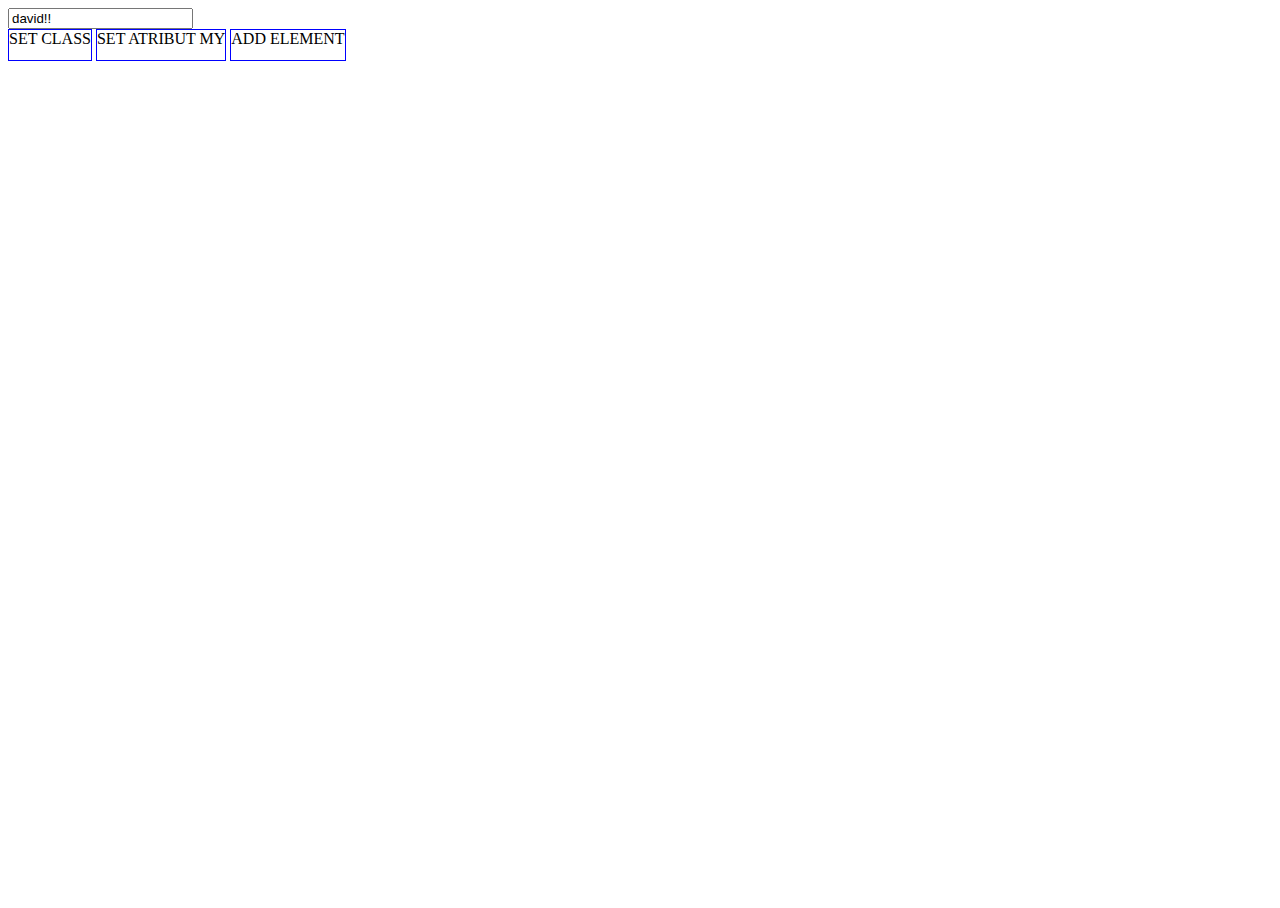
<file: ejemplo_02/index.html>
<!DOCTYPE html>
<html lang="en">
    <head>
        <meta charset="UTF-8">
        <title>Title</title>
        <script src="jquery-3.1.1.min.js"></script>
        <link rel="stylesheet" href="ej_02.css">
        <script src="ejemplo_02.js"></script>
    </head>
    <body>
        <input type="text" value="david!!" />
        <div id="buttons">
            <div id="setClass">SET CLASS</div>
            <div id="setAttr">SET ATRIBUT MY</div>
            <div id="addElem">ADD ELEMENT</div>
        </div>
        <div id="contenidorDivs"></div>
    </body>
</html>
</file>
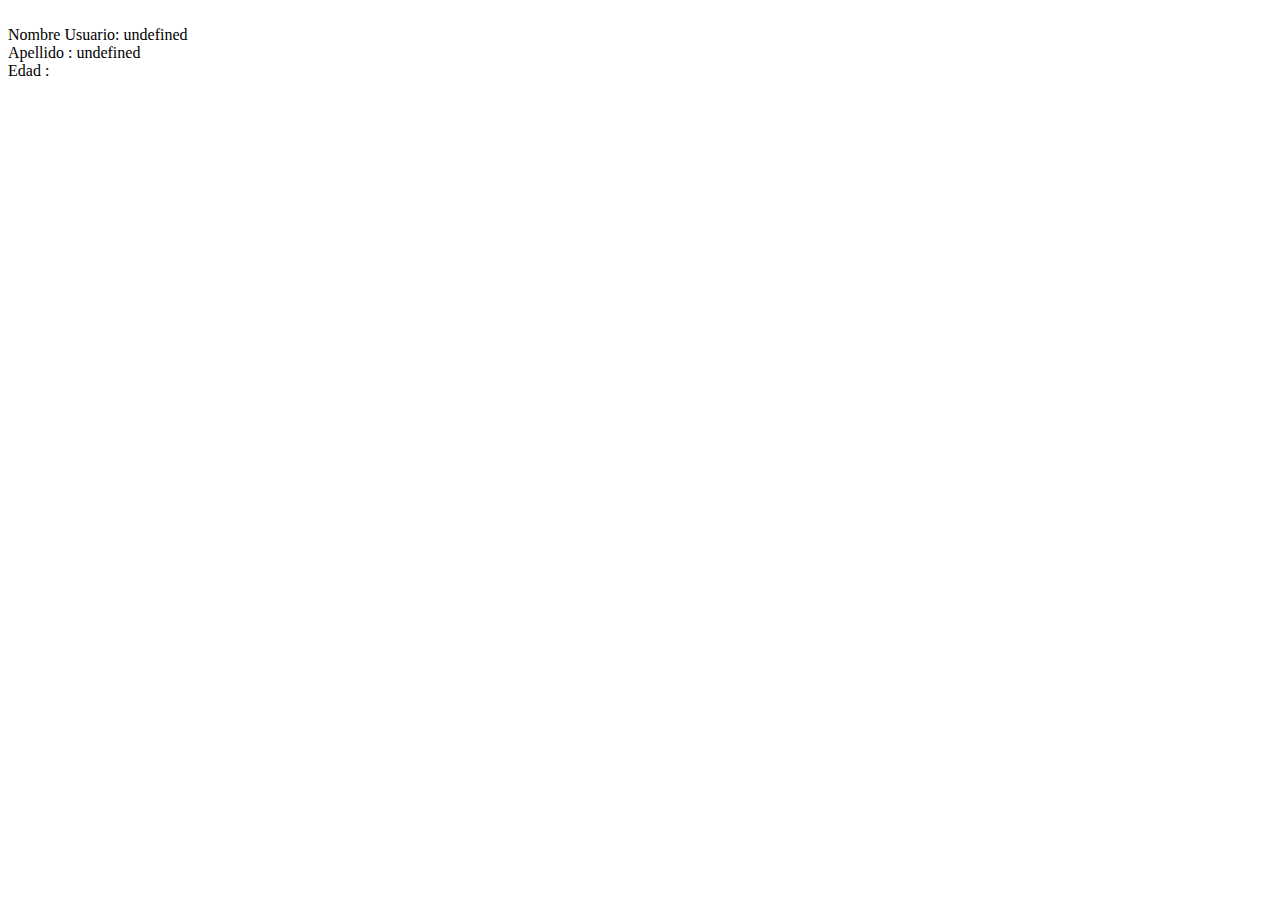
<file: UF2/index.html>
<!DOCTYPE html>
<html lang="en">
<head>
    <meta charset="UTF-8">
    <title>ejemplo 05</title>
</head>
<body>
    <script src="ejemplo05.js" type="text/javascript"></script>
    <div></div>
</body>
</html>
</file>
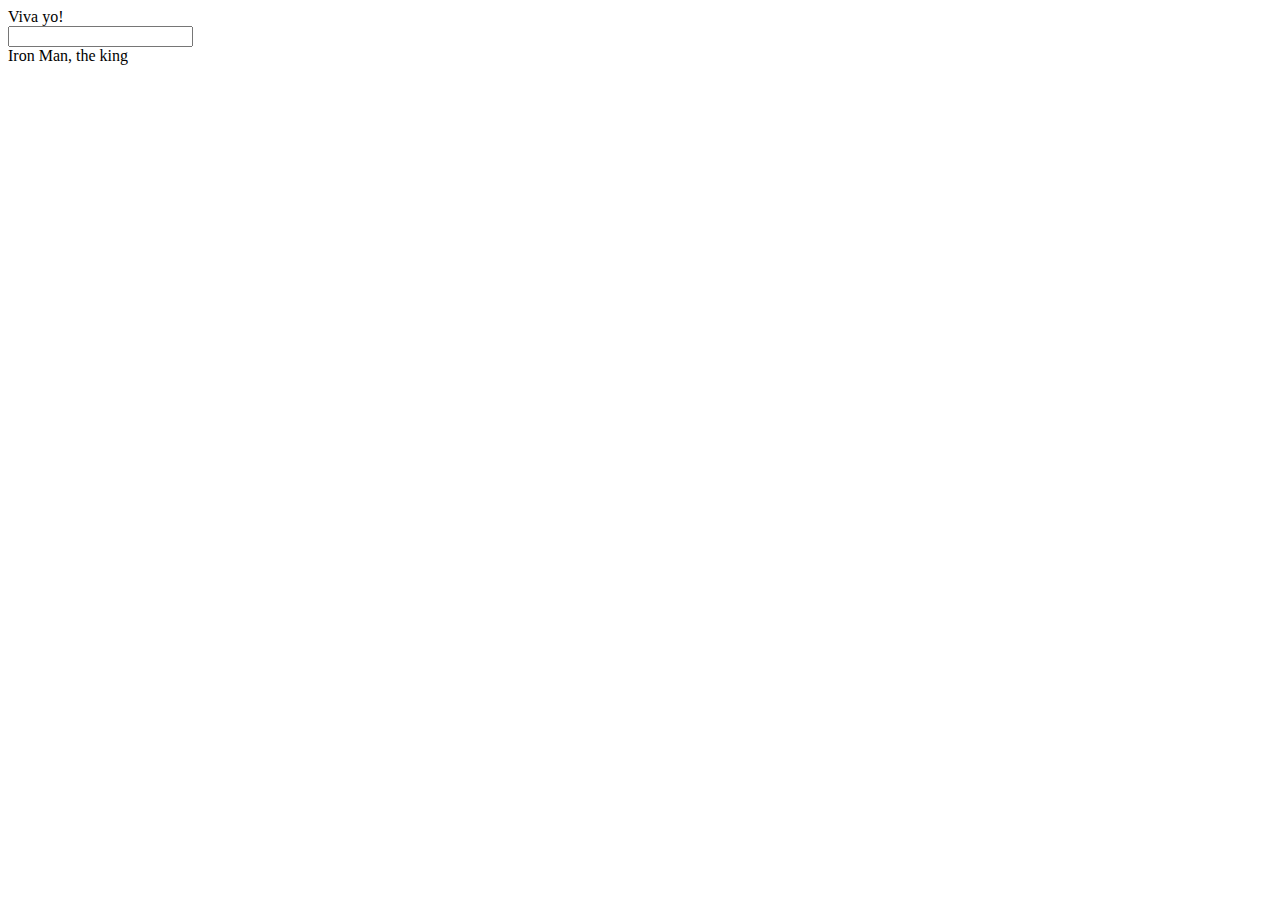
<file: ejemplo_01/practica_01.html>
<!DOCTYPE html>
<html lang="en">
<head>
    <title>Suma de numeros</title>
    <meta charset="UTF-8">
    <meta name="viewport" content="width=device-width, initial-scale=1.0">
    <script src="practica_01.js" type="text/javascript"></script>
    <div onclick="prueba_01()" > <!-- onmouseover="prueba_01()"> -->
        Viva yo!
    </div>
    <input id="texto" type="text" />
    <div id="valor_texto" onclick="obtenValorTexto();">
        Iron Man, the king
    </div>
</head>
<body>

</body>
</html>
</file>
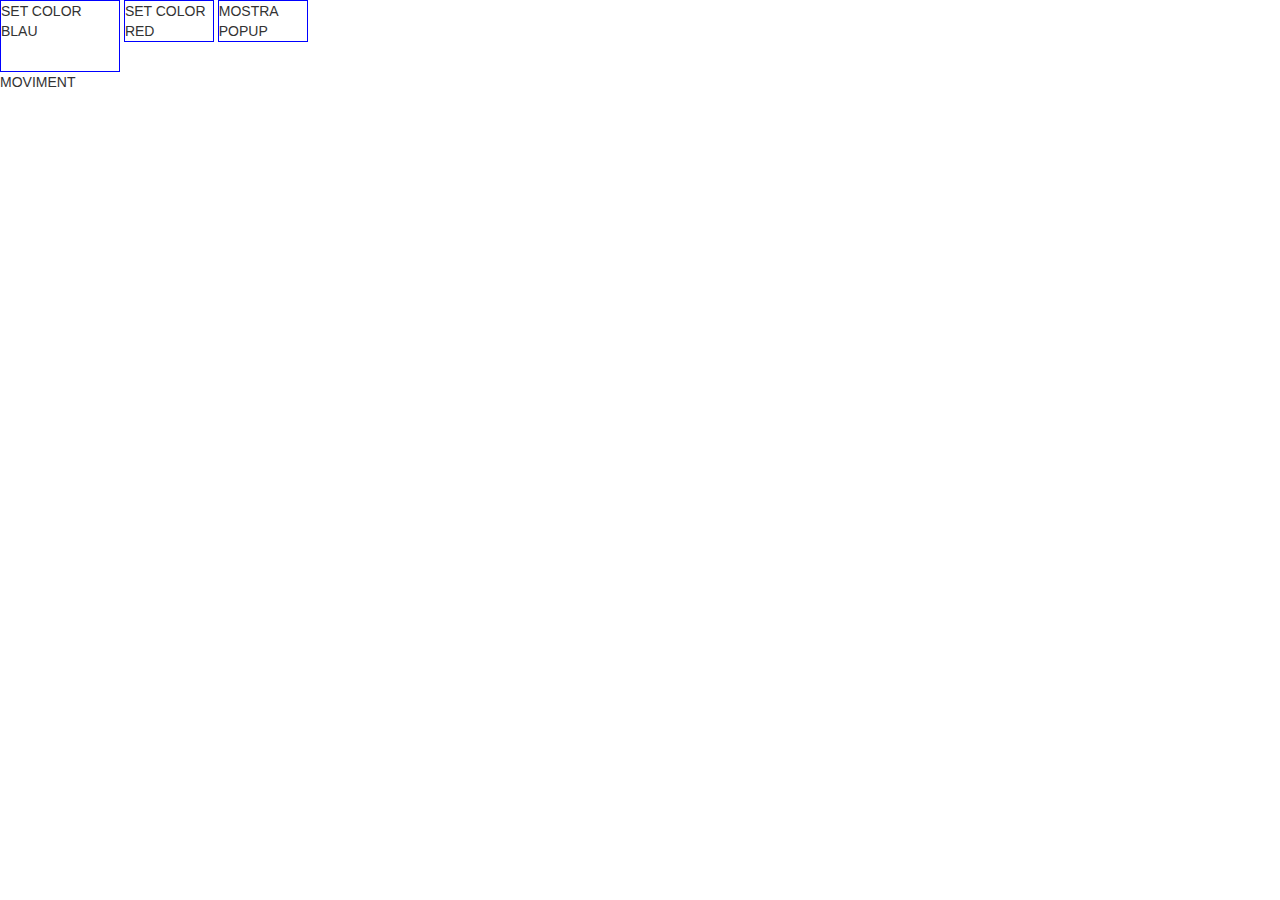
<file: ejemplo_03/practica_02.html>
<!DOCTYPE html>
<html>
    <head>
        <title>practica_03</title>
        <meta charset="UTF-8">
        <meta name="viewport" content="width=device-width, initial-scale=1.0">
        <link href="pr_css_02.css" rel="stylesheet" type="text/css">
        <script src="jquery-3.1.1.js"></script>
        <link rel="stylesheet" href="bootstrap.min.css">
        <script src="pr_java_02.js" type="text/javascript"></script>
    </head>
    <body>
        <div id="contenidorDivs">
            <div id="setBlueColor">SET COLOR BLAU</div>
            <div id="setRedColor">SET COLOR RED</div>
            <div id="showPop">MOSTRA POPUP</div>
        </div>
        <div id="popUp"></div>
        <div id="intermitent"></div> MOVIMENT
    </body>
</html>
</file>
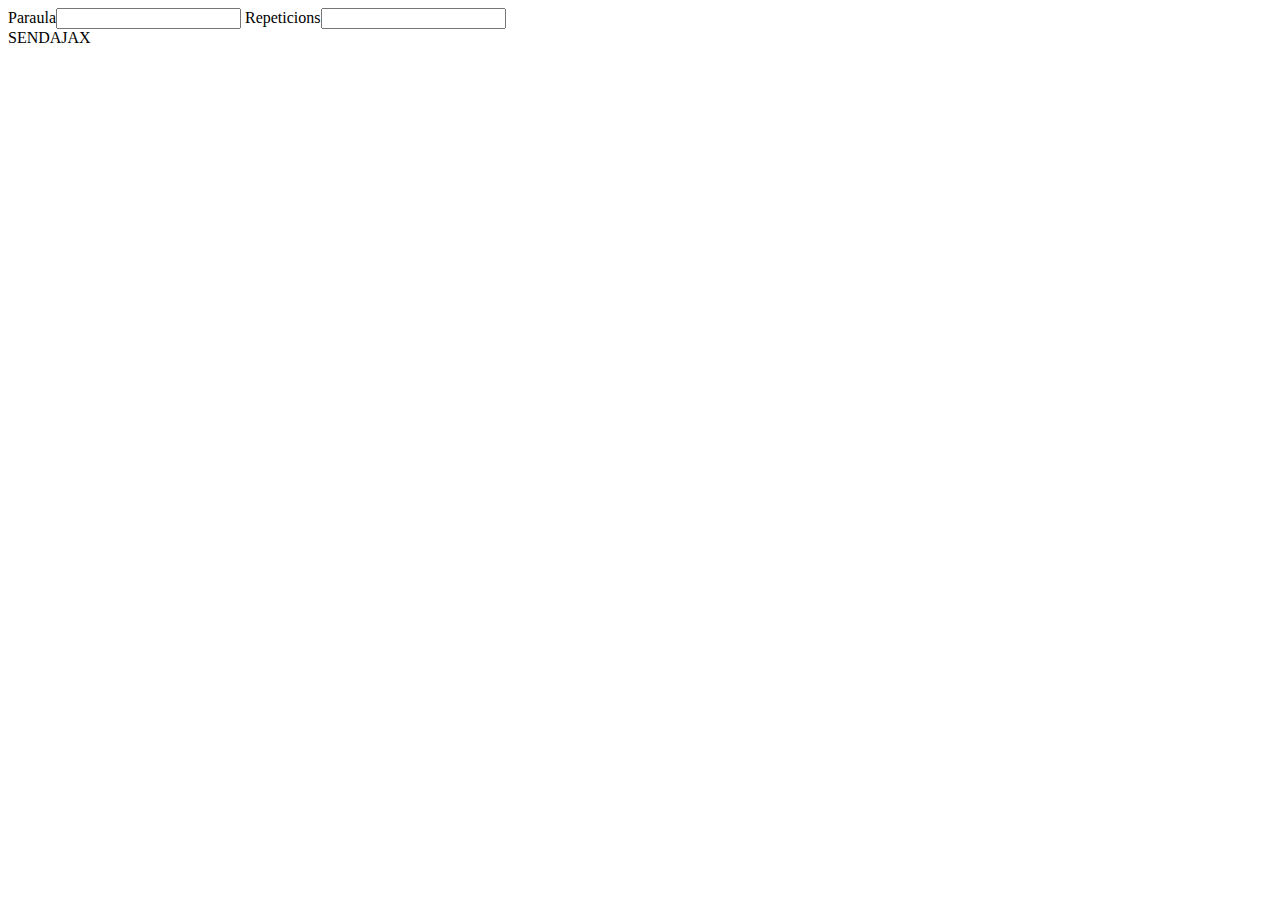
<file: ejemplo_04/ejem_04.html>
<!DOCTYPE html>
<html lang="en" xmlns="http://www.w3.org/1999/html">
    <head>
        <title>Ejemplo Ajax vs PHP</title>
        <meta charset="UTF-8">
        <meta name="viweport" content="width-device width, initial-scale=1.0">
        <script src="jquery-3.1.1.js"></script>
        <script src="ejem_04.js"></script>
    </head>
    <body>
        Paraula<input id="paraula" type="text"/>
        Repeticions<input id="repe" type="text"/>
        <div id="sendAjax">SENDAJAX</div>
        <br>
        <div id="resposta"></div>
    </body>
</html>
</file>
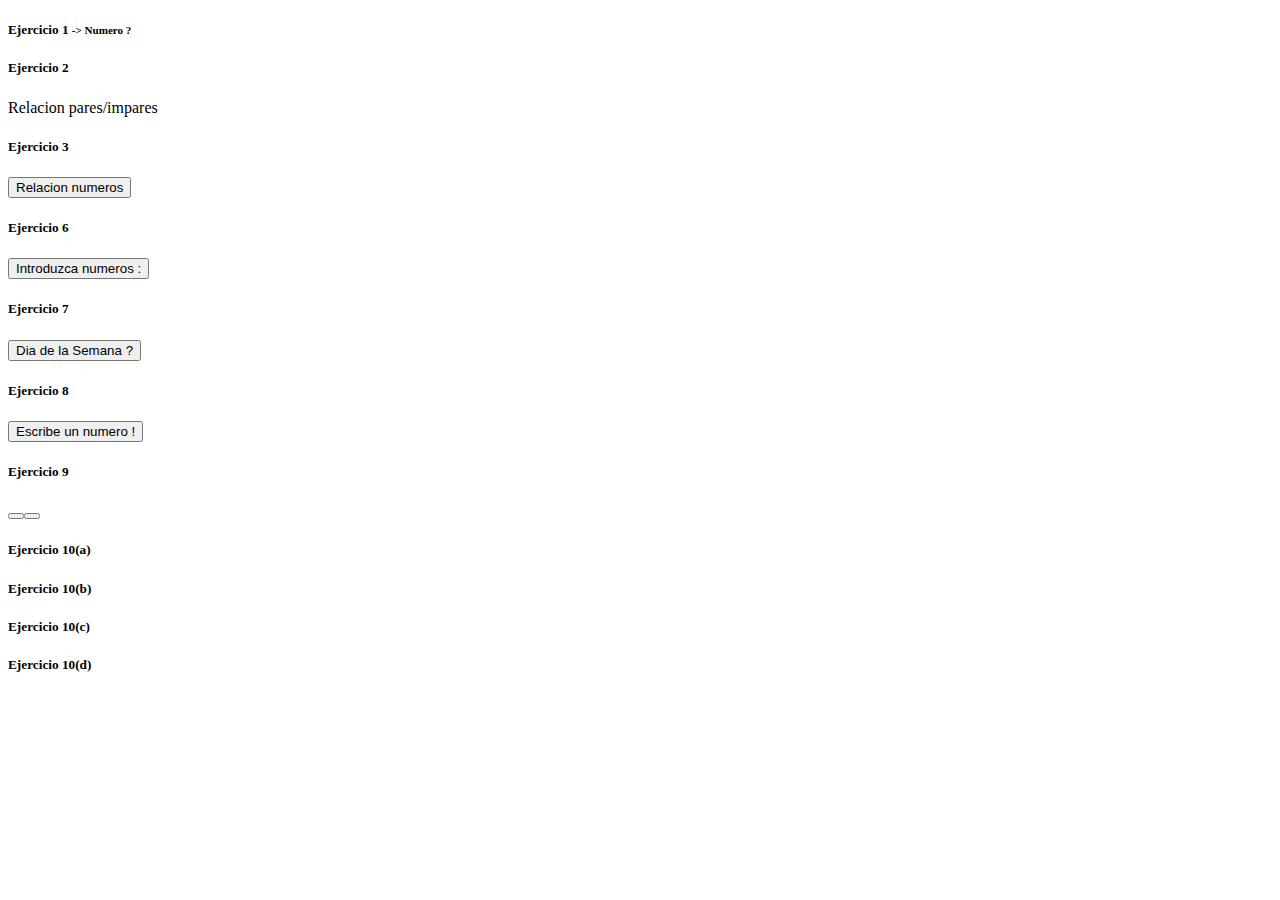
<file: practica_01/practica_01.html>
<!DOCTYPE html>
<html lang="en">
    <head>
        <title>Primera practica</title>
        <meta charset="UTF-8">
        <meta name="viewport" content="width=device-width, initial-scale=1.0">
        <script src="practica_01.js" type="text/javascript"></script>
    </head>
    <body>
        <div onclick="punto_02()">
            <h5>Ejercicio 1 <small>-> Numero ? </small></h5>
        </div>

        <h5>Ejercicio 2</h5>
        <div onclick="punto_04()">Relacion pares/impares</div>
        <ul id="parimpar"></ul>

        <h5>Ejercicio 3</h5>
        <button onclick="punto_05()">Relacion numeros</button>
        <ul id="num"></ul>

        <h5>Ejercicio 6</h5>
        <button onclick="punto_06()">Introduzca numeros :</button>
        <ul id="num_01"></ul>

        <h5>Ejercicio 7</h5>
        <button onclick="punto_07()">Dia de la Semana ?</button>
        <ul id="num_02"></ul>

        <h5>Ejercicio 8</h5>
        <button onclick="punto_08()">Escribe un numero !</button>
        <ul id="num_03"></ul>

        <div id="console"></div>

        <h5>Ejercicio 9</h5>
        <button onclick=""></button><button onclick=""></button>

        <h5>Ejercicio 10(a)</h5>
        <h5>Ejercicio 10(b)</h5>
        <h5>Ejercicio 10(c)</h5>
        <h5>Ejercicio 10(d)</h5>

    </body>
</html>
</file>
<file: ejemplo_02/ej_02.css>
html,body,#popUp{
    width: 100%;height:100%;
    top:0px;left:0px;}
#buttons> div{
    border: 1px solid blue;
    min-height: 30px;
    min-width: 75px;
    display: inline-block;
}
</file>
<file: ejemplo_03/pr_css_02.css>
html,body,#popUp
{
    width: 100%;
    height: 100%;
    top: 0px;
    left: 0px;
}

#contenidorDivs > div ,#intermitent
{
    border: 1px solid blue;
    min-height: 30px;
    min-width: 75px;
    display: inline-block;
    width: 90px;
}

#popUp{
    position:fixed;
    background-color: white;
    opacity: 0.9;
}

#intermitent
{
    position: fixed;
    left: 30px;
    top: 30px;
}
</file>
